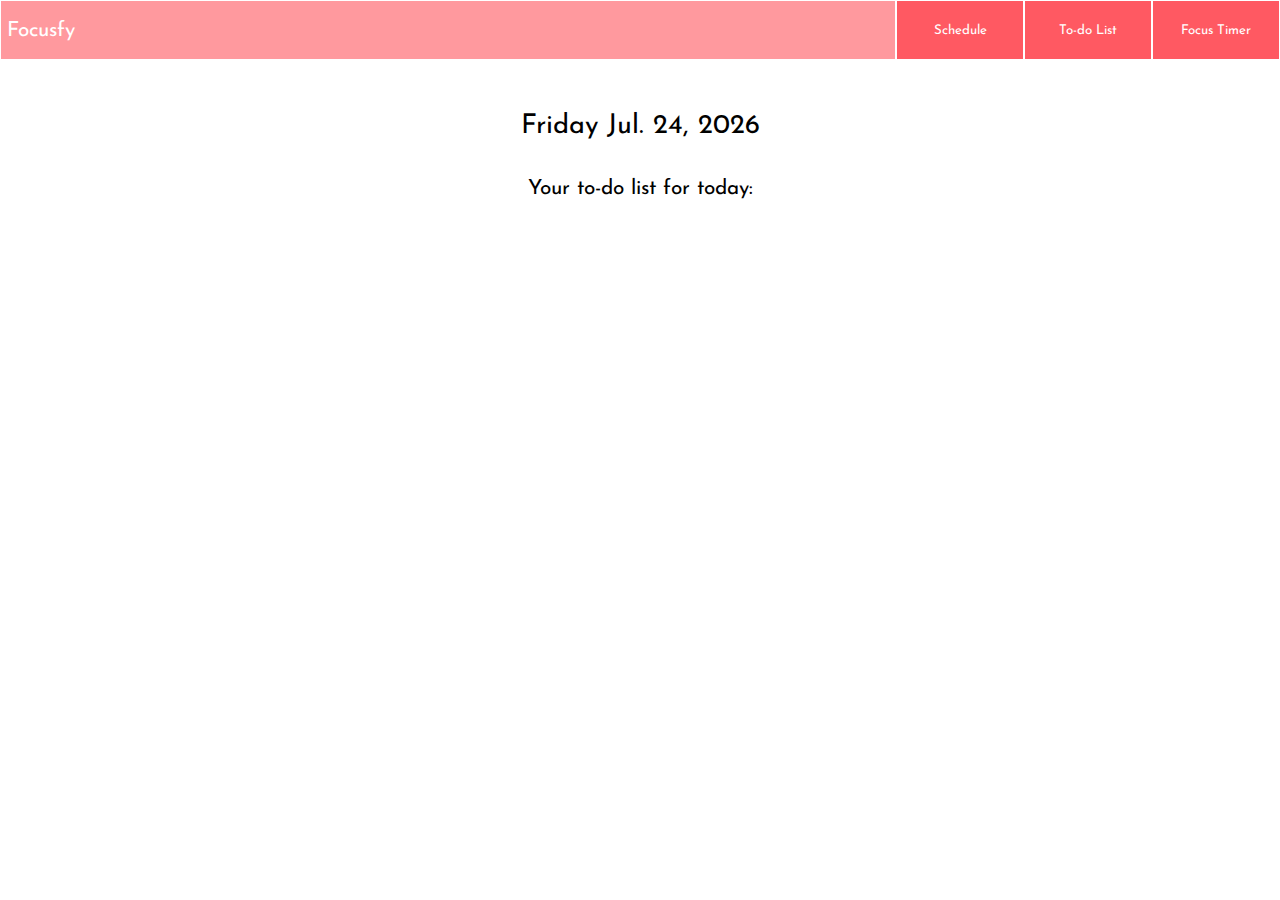
<file: index.html>
<!DOCTYPE html>
<html lang="en">
<head>
    <meta charset="UTF-8">
    <title>Focusfy</title>
    <link rel="stylesheet" href="https://fonts.googleapis.com/css?family=Josefin+Sans">
</head>
<body>
<!-- Tabs at the top -->
<div class="tab">
    <button class="tablinksHome" id="defaultOpen" onclick="openTab(event, 'Home')"  >Focusfy</button>
    <button class="tablinks" onclick="openTab(event, 'Schedule')">Schedule</button>
    <button class="tablinks" onclick="openTab(event, 'To-do List')">To-do List</button>
    <button class="tablinks" onclick="openTab(event, 'Focus Timer')">Focus Timer</button>
</div>

<!-- Home tab -->
<div id="Home" class="tabcontent">
    <div>
        <div style="width: 100%; display: inline-block">
            <p id="date">What's the date?</p>
            <!-- To do list -->
            <div>
                <p id="homeToDoListHeader">Your to-do list for today:</p>
                <table id="checklistHome">
                </table>

            </div>
        </div>
    </div>
</div>
<!-- Schedule -->
<div id="Schedule" class="tabcontent">
    <div class="scheduleIn">
        <span style="vertical-align: center">
            <!-- Input -->
            <input id = "addSchedule" type="text" placeholder="Task Name">
            <label for="daySelect">Day:</label>
            <select id="daySelect">
                <option value="sunday">Sunday</option>
                <option value="monday">Monday</option>
                <option value="tuesday">Tuesday</option>
                <option value="wednesday">Wednesday</option>
                <option value="thursday">Thursday</option>
                <option value="friday">Friday</option>
                <option value="saturday">Saturday</option>
            </select>
            From
            <input id="timeInput" type="time" name="time"/>
            To
            <input id="timeInput2" type="time" name="time"/>
        </span>
        <!-- Add button -->
        <img src="addTaskButton.png" alt="Add task" id = "addScheduleButton" onclick="addSchedule()">
    </div>
    <br>
    <!-- Part to show schedule -->
    <div id="tableDiv">
        <table class="scheduleTable" id="sunday">
            <tr class="tableHeader">
                <th> Sunday </th>
            </tr>
            <tr>
                <th class="circle">●</th>
            </tr>
        </table>
        <table class="scheduleTable" id="monday">
            <tr class="tableHeader">
                <th> Monday </th>
            </tr>
            <tr>
                <th class="circle">●</th>
            </tr>
        </table>
        <table class="scheduleTable" id="tuesday">
            <tr class="tableHeader">
                <th> Tuesday </th>
            </tr>
            <tr>
                <th class="circle">●</th>
            </tr>
        </table>
        <table class="scheduleTable" id="wednesday">
            <tr class="tableHeader">
                <th> Wednesday </th>
            </tr>
            <tr>
                <th class="circle">●</th>
            </tr>
        </table>
        <table class="scheduleTable" id="thursday">
            <tr class="tableHeader">
                <th> Thursday </th>
            </tr>
            <tr>
                <th class="circle">●</th>
            </tr>
        </table>
        <table class="scheduleTable" id="friday">
            <tr class="tableHeader">
                <th> Friday </th>
            </tr>
            <tr>
                <th class="circle">●</th>
            </tr>
        </table>
        <table class="scheduleTable" id="saturday">
            <tr class="tableHeader">
                <th> Saturday </th>
            </tr>
            <tr>
                <th class="circle">●</th>
            </tr>
        </table>
    </div>
</div>

<!-- To-do list -->
<div id="To-do List" class="tabcontent">
    <div class="checklistOutline">
        <h1 class="tabHeader">To-do List</h1>
        <!-- Input -->
        <div id="input">
            <input id = "taskAdder" type="text" placeholder="Add tasks">
            <img src="addTaskButton.png" alt="Add task" id = "addTaskButton" onclick="addTask()" onmouseover="changeImg()" onmouseout="changeImg()">
        </div>
        <!-- Actual list -->
        <table id="checklist">
        </table>
    </div>
</div>

<!-- Focus timer -->
<div id="Focus Timer" class="tabcontent">
    <div class="timer">
        <!-- Shows time left -->
        <p id="timeleft">30:00</p>
        <!-- Buttons -->
        <div class="buttonDiv">
            <button class="startButton" id = "startButton" onclick="startButtonClick()">Start</button>
        </div>

    </div>
    <h1 class = "tabHeader" id="timerHeader">Time to work!</h1>
</div>

<!-- Scripts and formatting -->
<script type="text/javascript" src="FocusfyScript.js"></script>
<link rel="stylesheet" href="FocusfyFormatting.css">
<script type="text/javascript" src="ScheduleScript.js"></script>
<link rel="stylesheet" href="ScheduleFormatting.css">
<script type="text/javascript" src="ToDoListScript.js"></script>
<link rel="stylesheet" href="ToDoListFormatting.css">
<script type="text/javascript" src="TimerScript.js"></script>
<link rel="stylesheet" href="TimerFormatting.css">

</body>
</html>
</file>
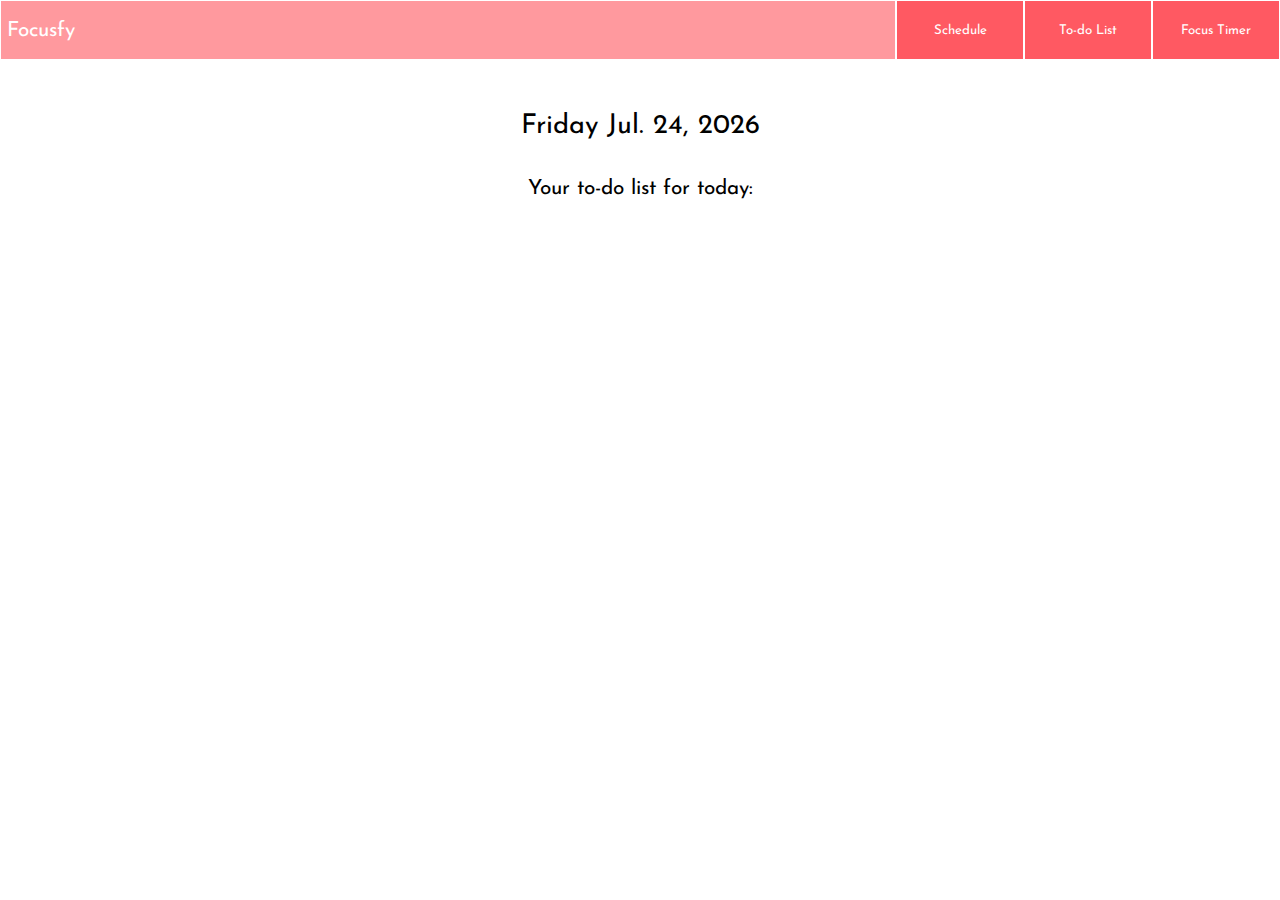
<file: Focusfy.html>
<!DOCTYPE html>
<html lang="en">
<head>
    <meta charset="UTF-8">
    <title>Focusfy</title>
    <link rel="stylesheet" href="https://fonts.googleapis.com/css?family=Josefin+Sans">
</head>
<body>
<!-- Tabs at the top -->
<div class="tab">
    <button class="tablinksHome" id="defaultOpen" onclick="openTab(event, 'Home')"  >Focusfy</button>
    <button class="tablinks" onclick="openTab(event, 'Schedule')">Schedule</button>
    <button class="tablinks" onclick="openTab(event, 'To-do List')">To-do List</button>
    <button class="tablinks" onclick="openTab(event, 'Focus Timer')">Focus Timer</button>
</div>

<!-- Home tab -->
<div id="Home" class="tabcontent">
    <div>
        <div style="width: 100%; display: inline-block">
            <p id="date">What's the date?</p>
            <!-- To do list -->
            <div>
                <p id="homeToDoListHeader">Your to-do list for today:</p>
                <table id="checklistHome">
                </table>

            </div>
        </div>
    </div>
</div>
<!-- Schedule -->
<div id="Schedule" class="tabcontent">
    <div class="scheduleIn">
        <span style="vertical-align: center">
            <!-- Input -->
            <input id = "addSchedule" type="text" placeholder="Task Name">
            <label for="daySelect">Day:</label>
            <select id="daySelect">
                <option value="sunday">Sunday</option>
                <option value="monday">Monday</option>
                <option value="tuesday">Tuesday</option>
                <option value="wednesday">Wednesday</option>
                <option value="thursday">Thursday</option>
                <option value="friday">Friday</option>
                <option value="saturday">Saturday</option>
            </select>
            From
            <input id="timeInput" type="time" name="time"/>
            To
            <input id="timeInput2" type="time" name="time"/>
        </span>
        <!-- Add button -->
        <img src="addTaskButton.png" alt="Add task" id = "addScheduleButton" onclick="addSchedule()">
    </div>
    <br>
    <!-- Part to show schedule -->
    <div id="tableDiv">
        <table class="scheduleTable" id="sunday">
            <tr class="tableHeader">
                <th> Sunday </th>
            </tr>
            <tr>
                <th class="circle">●</th>
            </tr>
        </table>
        <table class="scheduleTable" id="monday">
            <tr class="tableHeader">
                <th> Monday </th>
            </tr>
            <tr>
                <th class="circle">●</th>
            </tr>
        </table>
        <table class="scheduleTable" id="tuesday">
            <tr class="tableHeader">
                <th> Tuesday </th>
            </tr>
            <tr>
                <th class="circle">●</th>
            </tr>
        </table>
        <table class="scheduleTable" id="wednesday">
            <tr class="tableHeader">
                <th> Wednesday </th>
            </tr>
            <tr>
                <th class="circle">●</th>
            </tr>
        </table>
        <table class="scheduleTable" id="thursday">
            <tr class="tableHeader">
                <th> Thursday </th>
            </tr>
            <tr>
                <th class="circle">●</th>
            </tr>
        </table>
        <table class="scheduleTable" id="friday">
            <tr class="tableHeader">
                <th> Friday </th>
            </tr>
            <tr>
                <th class="circle">●</th>
            </tr>
        </table>
        <table class="scheduleTable" id="saturday">
            <tr class="tableHeader">
                <th> Saturday </th>
            </tr>
            <tr>
                <th class="circle">●</th>
            </tr>
        </table>
    </div>
</div>

<!-- To-do list -->
<div id="To-do List" class="tabcontent">
    <div class="checklistOutline">
        <h1 class="tabHeader">To-do List</h1>
        <!-- Input -->
        <div id="input">
            <input id = "taskAdder" type="text" placeholder="Add tasks">
            <img src="addTaskButton.png" alt="Add task" id = "addTaskButton" onclick="addTask()" onmouseover="changeImg()" onmouseout="changeImg()">
        </div>
        <!-- Actual list -->
        <table id="checklist">
        </table>
    </div>
</div>

<!-- Focus timer -->
<div id="Focus Timer" class="tabcontent">
    <div class="timer">
        <!-- Shows time left -->
        <p id="timeleft">30:00</p>
        <!-- Buttons -->
        <div class="buttonDiv">
            <button class="startButton" id = "startButton" onclick="startButtonClick()">Start</button>
        </div>

    </div>
    <h1 class = "tabHeader" id="timerHeader">Time to work!</h1>
</div>

<!-- Scripts and formatting -->
<script type="text/javascript" src="FocusfyScript.js"></script>
<link rel="stylesheet" href="FocusfyFormatting.css">
<script type="text/javascript" src="ScheduleScript.js"></script>
<link rel="stylesheet" href="ScheduleFormatting.css">
<script type="text/javascript" src="ToDoListScript.js"></script>
<link rel="stylesheet" href="ToDoListFormatting.css">
<script type="text/javascript" src="TimerScript.js"></script>
<link rel="stylesheet" href="TimerFormatting.css">

</body>
</html>
</file>
<file: FocusfyFormatting.css>
body {
    margin: 0;
}
/* Style the tab */
.tab {
    background-color: #ff5962;
    width: 100%;
    height: 60px;
    top: 0;
    position: sticky;
}

/* Style the buttons that are used to open the tab content */
.tablinks{
    display:table-cell;
    background-color: inherit;
    float: left;
    border: 1px solid white;
    outline: none;
    cursor: pointer;
    transition: 0.3s;
    text-align: center;
    width: 10%;
    height: 100%;
    color: white;
}

/* Change background color of buttons on hover */
.tablinks:hover {
    background-color: #ff999e;
}

/* Create an active/current tablink class */
.tablinks.active {
    background-color: #ff999e;
}

/* Special properties for the home tab */
.tablinksHome{
    display:table-cell;
    background-color: inherit;
    float: left;
    border: 1px solid white;
    outline: none;
    cursor: pointer;
    transition: 0.3s;
    text-align: left;
    height: 100%;
    width: 70%;
    font-size: 1.3em;
    overflow: hidden;
    color: white;
}

/* Change background color of buttons on hover */
.tablinksHome:hover {
    background-color: #ff999e;
}

/* Create an active/current tablink class */
.tablinksHome.active {
    background-color: #ff999e;
}

/* Style the tab content */
.tabcontent {
    display: none;
    padding: 2% 5%;
    border-top: none;
}

/* Change home display */
#Home {
    display : block;
}

/* Add padding and alignment to tab header */
.tabHeader {
    text-align: center;
    padding-top: 20px;
    color: white;
}

/* Properties for checklist */
#checklistHome {
    overflow: auto;
    border: none;
    background-color: #eff2ef;
    color: #434343;
    padding-left: 3%;
    padding-right: 3%;
    width: 94%;
    border-collapse: separate;
    border-spacing:0 15px;
    margin:auto;
    margin-bottom: 3%;
}
/*each list item of checklist*/
#checklisthome tr {
    list-style-type: none;
    cursor: pointer;
    padding: 10%;
    transition: 0.3s;
    height: 40px;


}

/* Font */
* {
    font-family: "Josefin Sans", sans-serif;
}

/* Alignment and padding to the date */
#date {
    font-size: 1.7em;
    text-align: center;
    padding-bottom: 1%;
}

/* Top of the to-do list */
#homeToDoListHeader {
    font-size: 1.3em;
    text-align: center;
}
</file>
<file: ScheduleFormatting.css>
/*
Spacing of the tables
 */
.scheduleTable th{
    padding: 0.5%;
    width: 14.2857142857%;
    text-align: center;
    max-width: 14.2857142857%;
    font-size: large;
}
/*Circles on the table header*/
.circle {
    color: #ff5962;
}
/* Table */
.scheduleTable {
    display: table-cell;
    max-width: 14.2857142857%;
}

/* Individual tables of the schedule */
#tableDiv table {
    float: left;
    width: 14.2857142857%;
    max-width: 14.2857142857%;
}

/*Table input*/
#addScheduleButton {
    width: 25px;
    display: inline-block;
    vertical-align: bottom
}

/* Input */
.scheduleIn {
    padding: 10px;
    width: 45%;
    height: 25%;
    line-height: 25%;
    background: #ff999e;
    border-radius: 10px;
    color: white;
    text-align: center;
    margin: auto;
}

/*Fix text overflow*/
.scheduleRow {
    max-width: 100%;
}
/* Individual data blocks */
.scheduleData {
    width: 100%;
    background: #eff2ef;
    border-radius: 10px;
    border: none;
    margin: 0 auto;
    max-width: 10%;
    padding: 12px;
    overflow-wrap: break-word;
    word-wrap: break-word;
    word-break: break-word;
    text-align: center;
}

/* Change color when hovered over */
.scheduleData:hover {
    background: #434343;
    color: white;
    transition: 0.3s;
}
</file>
<file: ToDoListFormatting.css>
/* Outline of the checklist */
.checklistOutline {
    border-radius: 30px;
    fill: darkgrey;
    margin: auto;
    width: 80%;
    padding-top: 0.2%;
    background-color: #ff5962;
    padding-left: 2%;
    padding-right: 2%;
    padding-bottom: 2%;
}

/*the list of items to do*/
#checklist {
    overflow: auto;
    border: none;
    background-color: #eff2ef;
    color: #434343;
    padding-left: 3%;
    padding-right: 3%;
    width: 94%;
    border-collapse: separate;
    border-spacing:0 15px;
    margin:auto;
}
/*each list item of checklist*/
#checklist tr {
    list-style-type: none;
    cursor: pointer;
    padding: 10%;
    transition: 0.3s;
    height: 40px;


}
/*when you hover over an item*/
#checklist tr:hover {
    background: #434343;
    color: white;
    transition: 0.3s;
}

/* Task adding part */
#taskAdder{
    width: 70%;
    height: 40px;
    margin: auto;
    display:inline;
    border-radius: 10px;
    border: none;
    padding-left: 1%;
    background-color: #ffced0;
}

/* input */
#input {
    width:94%;
    margin: auto;
    padding-top: 3%;
    padding-bottom: 3%;
    text-align: center;
    background-color: #ff999e;
    border-radius: 20px;
    margin-bottom: 2%;

}

/* Task to add button */
#addTaskButton {
	cursor: pointer;
    width: 40px;
    display: inline-block;
    vertical-align: bottom
}

/* The x */
.closeTask {
    text-align: center;
    width: 40px;
    color: #ff5962;
    transition: 0.3s;
}

/* Hovering over the x */
.closeTask:hover{
    background-color: #ff5962;
    color: #ffced0;

}

/* Each task */
.task {
    overflow: hidden;
}
</file>
<file: TimerFormatting.css>
/*div holding the timer*/
.timer {
    border-radius: 30px;
    margin: auto;
    width: 50%;
    padding-top: 0.2%;
    background-color: #ff999e;
}
/*the timer*/
#timeleft {
    font-size: 7em;
    text-align: center;
    color: white;
    margin: 10%;
}
/*button to start and stop the timer*/
.startButton {
    width: 20%;
    position: relative;
    font-size: 2em;
    text-align: center;
    border-radius: 10px;
    border: none;
    fill: darkgrey;
    left: 50%;
    transform: translate(-50%);
    cursor: pointer;
    background-color: white;
    color: #ff5962;
    padding-top: 1%;
    padding-bottom: 1%;
}
/*hovering the start button*/
.startButton:hover {
    background-color: #a83e44;
    color: white;
    transition: 0.2s;
}

/*after clicking the start button*/
.startButton.active {
    background-color: #cccccc;
}

/*padding for the button*/
.buttonDiv {
    padding-bottom: 10%;
}

/* Background color */
#Focus\ Timer {
    background-color: #ff5962;
}

/* Text at the bottom */
#timerHeader {
    color: white;
}
</file>
